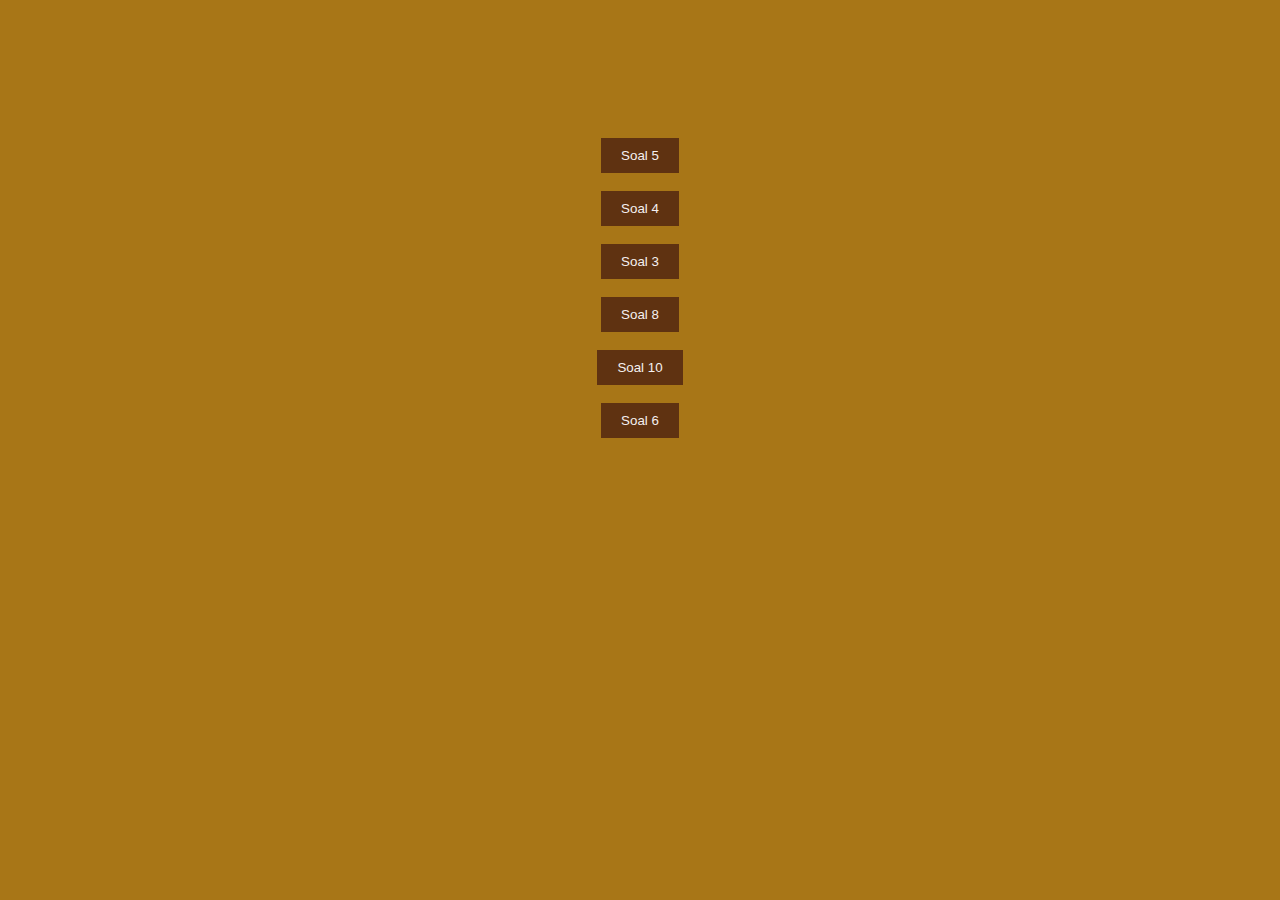
<file: index.html>
<!DOCTYPE html>
<html lang="en">
<head>
    <meta charset="UTF-8">
    <meta name="viewport" content="width=device-width, initial-scale=1.0">
    <title>UH JS</title>
    <style>
        body {
        background-color: rgb(168, 118, 23);
        text-align: center;
        margin-top: 120px;
    }
    button {
    background-color: rgb(95, 50, 17);
    color: rgb(245, 240, 240);
    padding: 10px 20px;
    border: none;
    cursor: pointer;
    }
    #container {
        text-align: center;
    }
    input[type="number"] {
        width: 80px;
    }
    </style>
 
</head>
<body>
    <br>
    <form action="Soal1.html">
        <button type="submit">
            Soal 5
        </button>
        <br>
    </form>
    <br>
    <form action="Soal2.html">
        <button type="submit">
            Soal 4
        </button>
    </form>
    <br>
    <form action="Soal3.html">
        <button type="submit">
            Soal 3
        </button>
    </form>
    <br>
    <form action="Soal4.html">
        <button type="submit">
            Soal 8
        </button>
    </form>
    <br>
    <form action="Soal5.html">
        <button type="submit">
            Soal 10
        </button>
    </form>
    <br>
    <form action="Soal6.html">
        <button type="submit">
            Soal 6
        </button>
    </form>
</body>
</html>
</file>
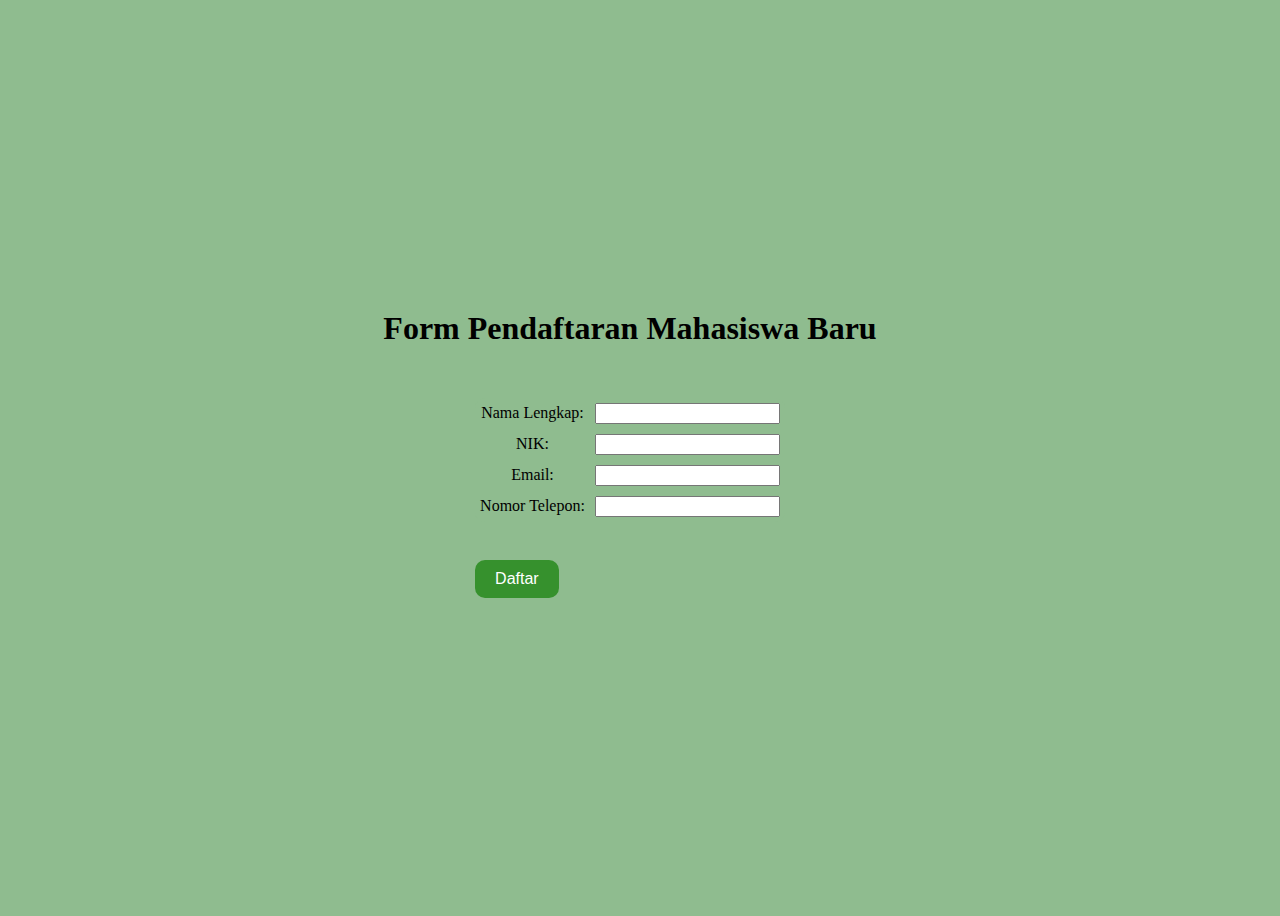
<file: Soal1.html>
<!DOCTYPE html>
<html>
<head>
    <title>Form Pendaftaran Mahasiswa Baru</title>
    <style>
     body {
        background-color: darkseagreen;
        font-family: Georgia;
        text-align: center;
        display: flex;
        flex-direction: column;
        align-items: center;
        justify-content: center;
        height: 100vh; 
        padding-right: 20px ;
}

h1 {
    text-align: center;
}

form {
    text-align: center;
    margin: 10px;
    padding: 10px;
}

table {
    text-align: center;
    border-collapse: collapse;
    margin: 10px;
    padding: 10px;
    background-color:darkseagreen;
    border-radius: 10px;
}

td {
    padding: 5px;
}

button {
    display: flex;
    text-align: center;
    justify-content: center;
    background-color: #36912d;
    color: white;
    padding: 10px 20px;
    border: none;
    border-radius: 5px;
    cursor: pointer;
    font-size: 16px;
    margin: 10px;
    transition: background-color 0.3s, transform 0.3s;
    text-decoration: none;
    border-radius: 10px;
    margin-right: 10px;
}
    </style>
    <script>
        function daftar() {
            var namaLengkap = document.getElementById("namaLengkap").value;
            var nik = document.getElementById("nik").value;
            var email = document.getElementById("email").value;
            var nomorTelp = document.getElementById("nomorTelp").value;

            if (!namaLengkap || !nik || !email || !nomorTelp) {
                alert("Anda harus mengisi data dengan lengkap!");
            } else {
                alert("Terimakasih sudah melakukan pendaftaran.");
            }
        }
    </script>
</head>
<body>
    <h1>Form Pendaftaran Mahasiswa Baru</h1>
    <form>
        <table>
            <tr>
                <td><label for="namaLengkap">Nama Lengkap:</label></td>
                <td><input type="text" id="namaLengkap"></td>
            </tr>
            <tr>
                <td><label for="nik">NIK:</label></td>
                <td><input type="text" id="nik"></td>
            </tr>
            <tr>
                <td><label for="email">Email:</label></td>
                <td><input type="email" id="email"></td>
            </tr>
            <tr>
                <td><label for="nomorTelp">Nomor Telepon:</label></td>
                <td><input type="tel" id="nomorTelp"></td>
            </tr>
        </table>
        <br>
        <button type="button" onclick="daftar()">Daftar</button>
    </form>
</body>
</html>
</file>
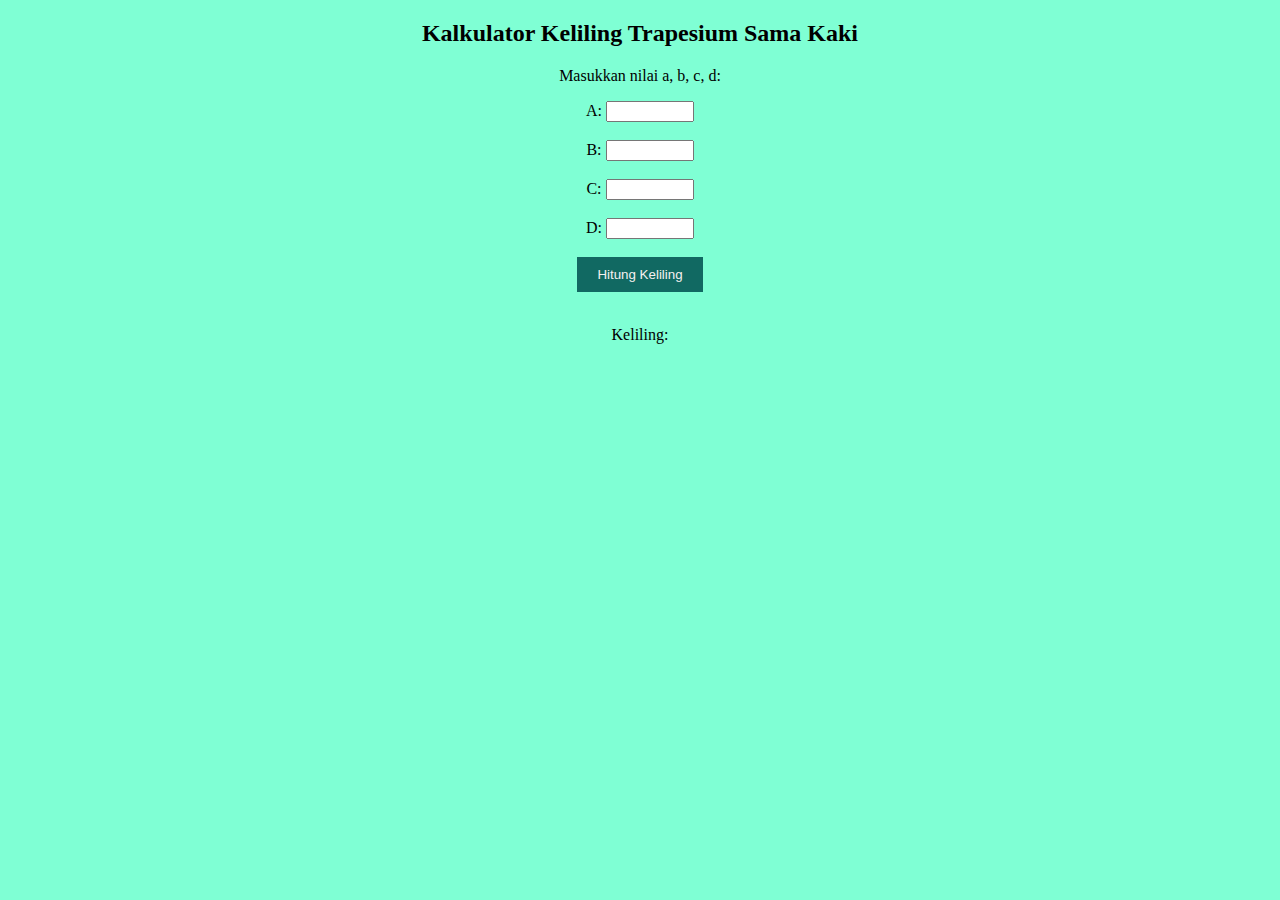
<file: Soal2.html>
<!DOCTYPE html>
<html>
<head>
    <title>Kalkulator Keliling Trapesium</title>
    <style>
        body {
            background-color: aquamarine;
        }
        #container {
            text-align: center;
        }
        input[type="number"] {
            width: 80px;
        }
        button {
        background-color: rgb(17, 105, 98);
        color: rgb(245, 240, 240);
        padding: 10px 20px;
        border: none;
        cursor: pointer;
    }
        .button:hover {
            background-color: #008CBA;
            transform: smooth(1.1);
        }
        #hasilLuas {
            margin-top: 10px;
        }
    </style>
</head>
<body>
    <div id="container">
        <h2>Kalkulator Keliling Trapesium Sama Kaki</h2>
        <p>Masukkan nilai a, b, c, d:</p>
        
        <label for="a">A: </label>
        <input type="number" id="a"><br><br>

        <label for="b">B: </label>
        <input type="number" id="b"><br><br>

        <label for="c">C: </label>
        <input type="number" id="c"><br><br>

        <label for="d">D: </label>
        <input type="number" id="d"><br><br>

        <button onclick="hitungKeliling()">Hitung Keliling</button><br><br>

        <p>Keliling: <span id="hasilKeliling"></span></p>
    </div>

    <script>
        function hitungKeliling() {
            var a = parseFloat(document.getElementById("a").value);
            var b = parseFloat(document.getElementById("b").value);
            var c = parseFloat(document.getElementById("c").value);
            var d = parseFloat(document.getElementById("d").value);

            var Keliling = a+b+c+d;

            document.getElementById("hasilKeliling").textContent = Keliling;
        }
    </script>
</body>
</html>
</file>
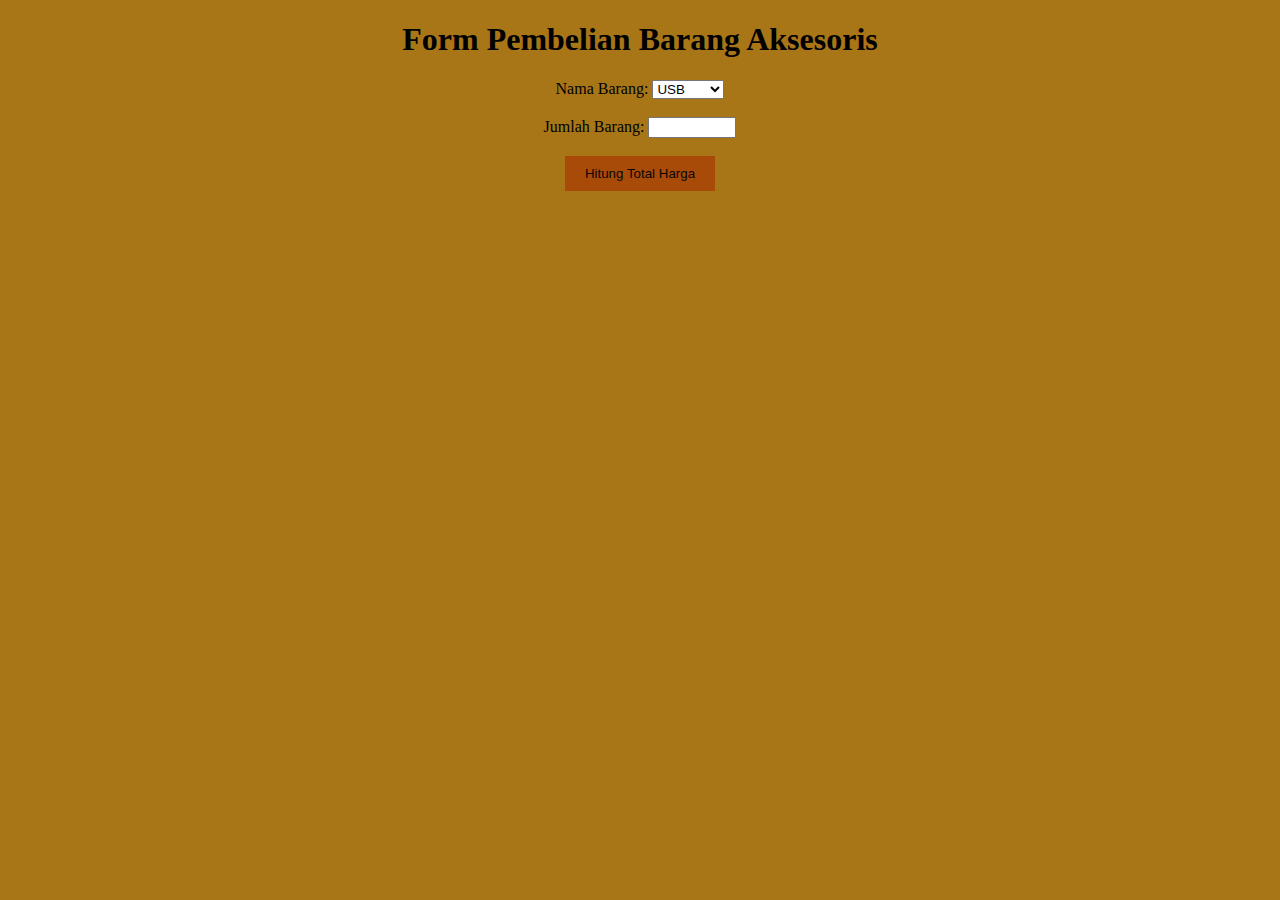
<file: Soal3.html>
<!DOCTYPE html>
<html lang="en">
<head>
    <meta charset="UTF-8">
    <meta name="viewport" content="width=device-width, initial-scale=1.0">
    <title>Form Pembelian Barang Aksesoris</title>
</head>
<style>
    body {
        background-color: rgb(168, 118, 23);
        text-align: center;
    }
    #container {
        text-align: center;
    }
    input[type="number"] {
        width: 80px;
    }
    button {
    background-color: rgb(168, 75, 9);
    color: rgb(10, 6, 6);
    padding: 10px 20px;
    border: none;
    cursor: pointer;
}

.button:hover {
    background-color: #008CBA;
    transform: scale(1.1);
}

    label {
        margin-bottom: 10px;
        width: 80px;
    }
    #hitungKembalian {
        margin-top: 10px;
    }

</style>
<body>
    <h1>Form Pembelian Barang Aksesoris</h1>
    <form id="formPembelian">
        <label for="namaBarang">Nama Barang:</label>
        <select id="namaBarang">
            <option value="USB">USB</option>
            <option value="Memori">Memori</option>
            <option value="Speaker">Speaker</option>
        </select>
        <br>
        <br> <!-- Tambahkan baris baru di sini -->
        <label for="jumlahBarang">Jumlah Barang:</label>
        <input type="number" id="jumlahBarang">
        <br>
        <br> <!-- Tambahkan baris baru di sini -->
        <button type="button" onclick="hitungTotal()">Hitung Total Harga</button>
    </form>
    <p id="hasilTotalHarga"></p>

    <script>
        function hitungTotal() {
            var namaBarangElement = document.getElementById("namaBarang");
            var jumlahBarangElement = document.getElementById("jumlahBarang");
            var hasilTotalHargaElement = document.getElementById("hasilTotalHarga");

            var namaBarang = namaBarangElement.value;
            var jumlahBarang = parseInt(jumlahBarangElement.value, 10);

            var hargaBarang;

            switch (namaBarang) {
                case "USB":
                    hargaBarang = 20000;
                    break;
                case "Memori":
                    hargaBarang = 50000;
                    break;
                case "Speaker":
                    hargaBarang = 20000;
                    break;
                default:
                    hargaBarang = 0;
            }

            var totalHarga = hargaBarang * jumlahBarang;

            if (totalHarga > 0) {
                hasilTotalHargaElement.innerHTML = "Total harga untuk " + jumlahBarang + " " + namaBarang + " adalah " + totalHarga + " Rupiah";
            } else {
                hasilTotalHargaElement.innerHTML = "Maaf, barang tidak ditemukan atau jumlah barang tidak valid.";
            }
        }
    </script>
</body>
</html>
</file>
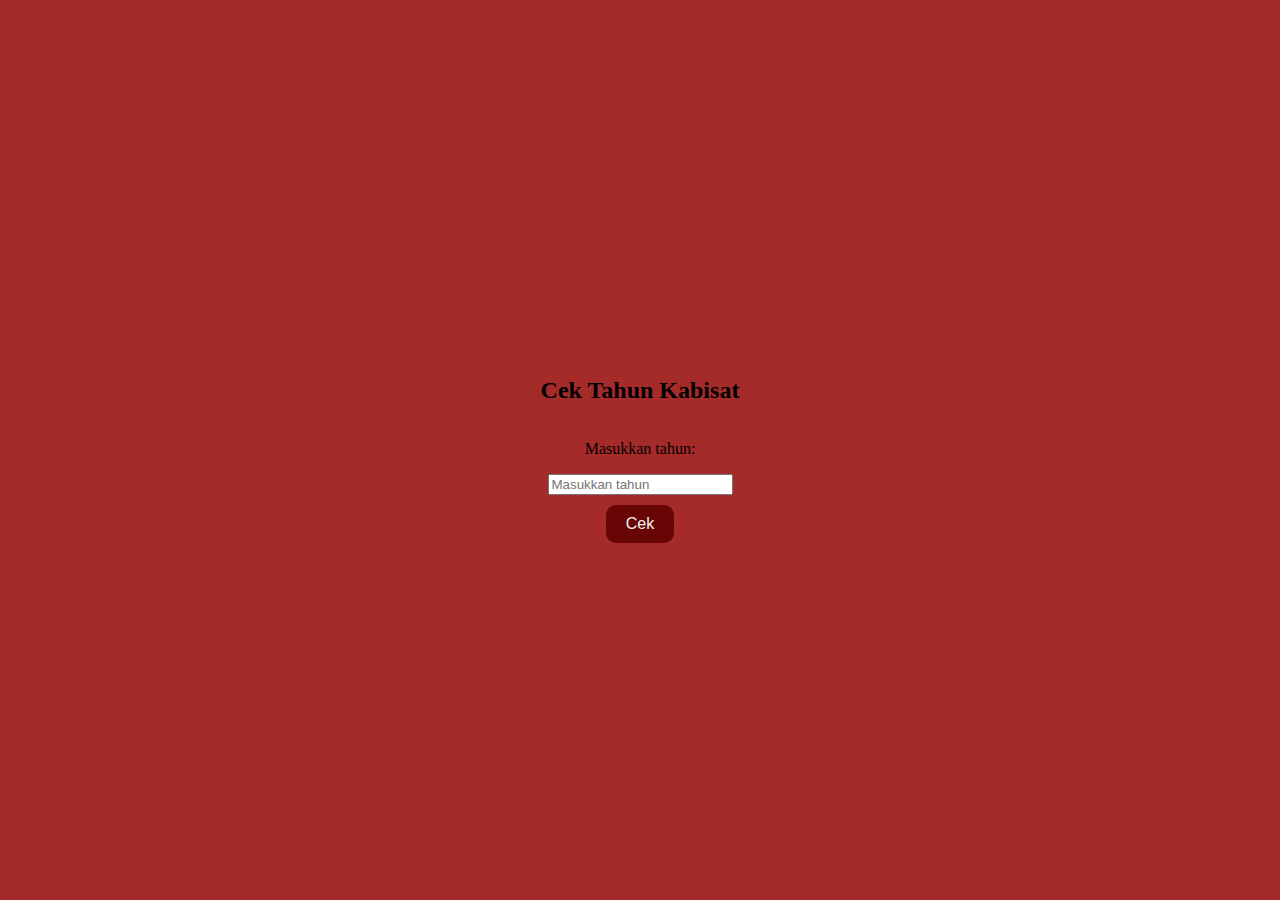
<file: Soal4.html>
<!DOCTYPE html>
<html>
<head>
    <link rel="stylesheet" href="style10.css">
    <title>Cek Tahun Kabisat</title>
    <style>
        body {
            font-family: cursive;
            background-color: brown;
            text-align: center;
        }
        h2{
            margin-top: 30px;
        }
        button {
            text-align: center;
            background-color: rgb(104, 6, 6);
            color: rgb(245, 240, 240);
            padding: 10px 20px;
            border: none;
            cursor: pointer;
    }
        .result {
            font-size: 25px;
        }
    </style>
</head>
<body>
    <h2>Cek Tahun Kabisat</h2>

    <p>Masukkan tahun:</p>
    <input type="number" id="tahunInput" placeholder="Masukkan tahun">
    <button onclick="cekTahunKabisat()">Cek</button>

    <div class="result" id="hasil"></div>

    <script>
        function cekTahunKabisat() {
            var tahun = document.getElementById("tahunInput").value;
            var hasil = document.getElementById("hasil");
         
            if (tahun % 4 === 0 && (tahun % 100 !== 0 || tahun % 400 === 0)) {
                hasil.textContent = tahun + " merupakan tahun kabisat.";
            } else {
                hasil.textContent = tahun + " bukan tahun kabisat.";
            }
        }
    </script>
</body>
</html>
</file>
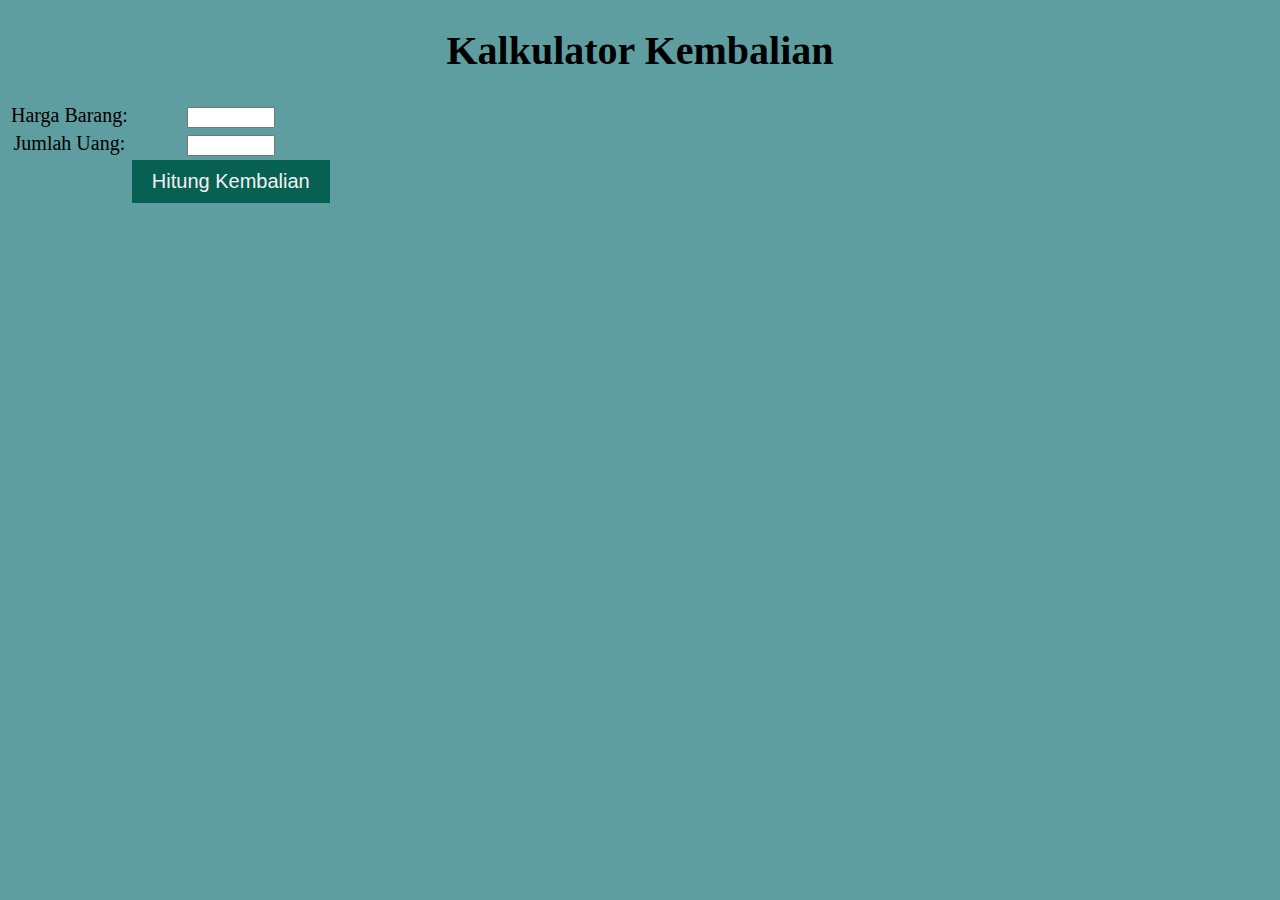
<file: Soal5.html>
<!DOCTYPE html>
<html lang="en">
<head>
    <meta charset="UTF-8">
    <meta name="viewport" content="width=device-width, initial-scale=1.0">
    <title>Kalkulator Kembalian</title>
    <style>
        body {
            background-color: cadetblue;
            text-align: center;
            font-size: 20px;
        }
        #container {
            text-align: center;
        }
        input[type="number"] {
            width: 80px;
        }
        button {
            background-color: rgb(6, 97, 82);
            color: rgb(245, 240, 240);
            padding: 10px 20px;
            font-size: 20px;
            border: none;
            cursor: pointer;
        }
        label {
            margin-bottom: 10px;
            font-size: 20px;
        }
        #hitungKembalian {
            margin-top: 10px;
        }
    </style>
</head>
<body>
    <h1>Kalkulator Kembalian</h1>
    <table id="container">
        <tr>
            <td><label for="hargaBarang">Harga Barang:</label></td>
            <td><input type="number" id="hargaBarang"></td>
        </tr>
        <tr>
            <td><label for="jumlahUang">Jumlah Uang:</label></td>
            <td><input type="number" id="jumlahUang"></td>
        </tr>
        <tr>
            <td></td>
            <td><button onclick="hitungKembalian()">Hitung Kembalian</button></td>
        </tr>
    </table>
    <p id="hasilKembalian"></p>
    <script>
        
    function hitungKembalian() {
       
        var hargaBarang = parseFloat(document.getElementById("hargaBarang").value);
        var jumlahUang = parseFloat(document.getElementById("jumlahUang").value);
        var kembalian = jumlahUang - hargaBarang;
        if (kembalian >= 0) {
            document.getElementById("hasilKembalian").innerText = "Kembalian: " + kembalian.toFixed(2);
        } else {
            document.getElementById("hasilKembalian").innerText = "Uang kurang!";        
        }
    }
</script>
</body>
</html>
</file>
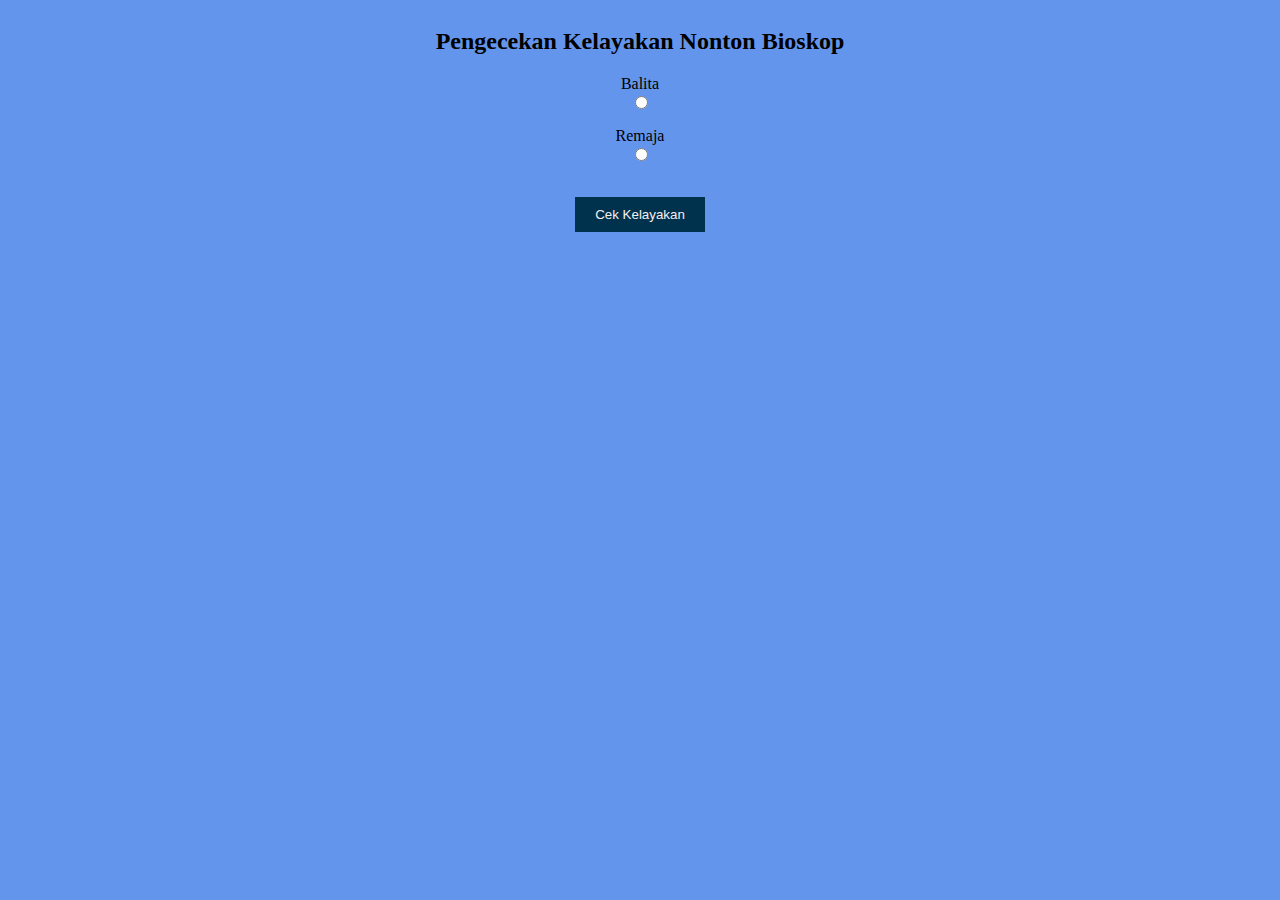
<file: Soal6.html>
<!DOCTYPE html>
<html>
<head>
    <title>Pengecekan Kelayakan Nonton Bioskop</title>
    <style>
      body {
            display: flex;
            flex-direction: column;
            justify-content: center;
            align-items: center;
            text-align: center;
            background-color: cornflowerblue;
            font-family: Georgia;
        }
        button {
        background-color: rgb(0, 50, 78);
        color: rgb(245, 239, 239);
        padding: 10px 20px;
        border: none;
        cursor: pointer;
            }
        button:hover {
            background-color: #1e4e5e;
        }
        
    </style>
</head>
<body>
    <h2>Pengecekan Kelayakan Nonton Bioskop</h2>

    <label for="usiaBalita">Balita</label>
    <input type="radio" name="usia" id="usiaBalita" value="balita">
    <br>

    <label for="usiaRemaja">Remaja</label>
    <input type="radio" name="usia" id="usiaRemaja" value="remaja">
    <br>

    <br>
    <button onclick="cekKelayakanNonton()">Cek Kelayakan</button>

    <p id="hasilKelayakan"></p>

    <script>
        function cekKelayakanNonton() {
            var usiaBalita = document.getElementById("usiaBalita");
            var usiaRemaja = document.getElementById("usiaRemaja");
            var hasilKelayakan = document.getElementById("hasilKelayakan");
         
            if (usiaBalita.checked) {
                hasilKelayakan.textContent = "Balita tidak boleh menonton ke bioskop.";
            } else if (usiaRemaja.checked) {
                hasilKelayakan.textContent = "Remaja boleh menonton ke bioskop.";
            } else {
                hasilKelayakan.textContent = "Silakan pilih jenis kelompok usia terlebih dahulu.";
            }
        }
    </script>
</body>
</html>
</file>
<file: style10.css>
#myForm {
    text-align: center;
}
body {
    font-family: cursive;
    text-align: center;
    display: flex;
    flex-direction: column;
    align-items: center;
    justify-content: center;
    height: 100vh;
    margin: 0;
}
button {
    text-align: center;
}
button {
    display: flex;
    justify-content: center;
    background-color: #008CBA;
    color: white;
    padding: 10px 20px;
    border: none;
    border-radius: 5px;
    cursor: pointer;
    font-size: 16px;
    margin: 10px;
    transition: background-color 0.3s, transform 0.3s;
    text-align: center;
    text-decoration: none;
    border-radius: 10px; 
    margin-right: 10px;
}
.button:hover {
    background-color: #008CBA;
    transform: smooth(1.1);
}
</file>
